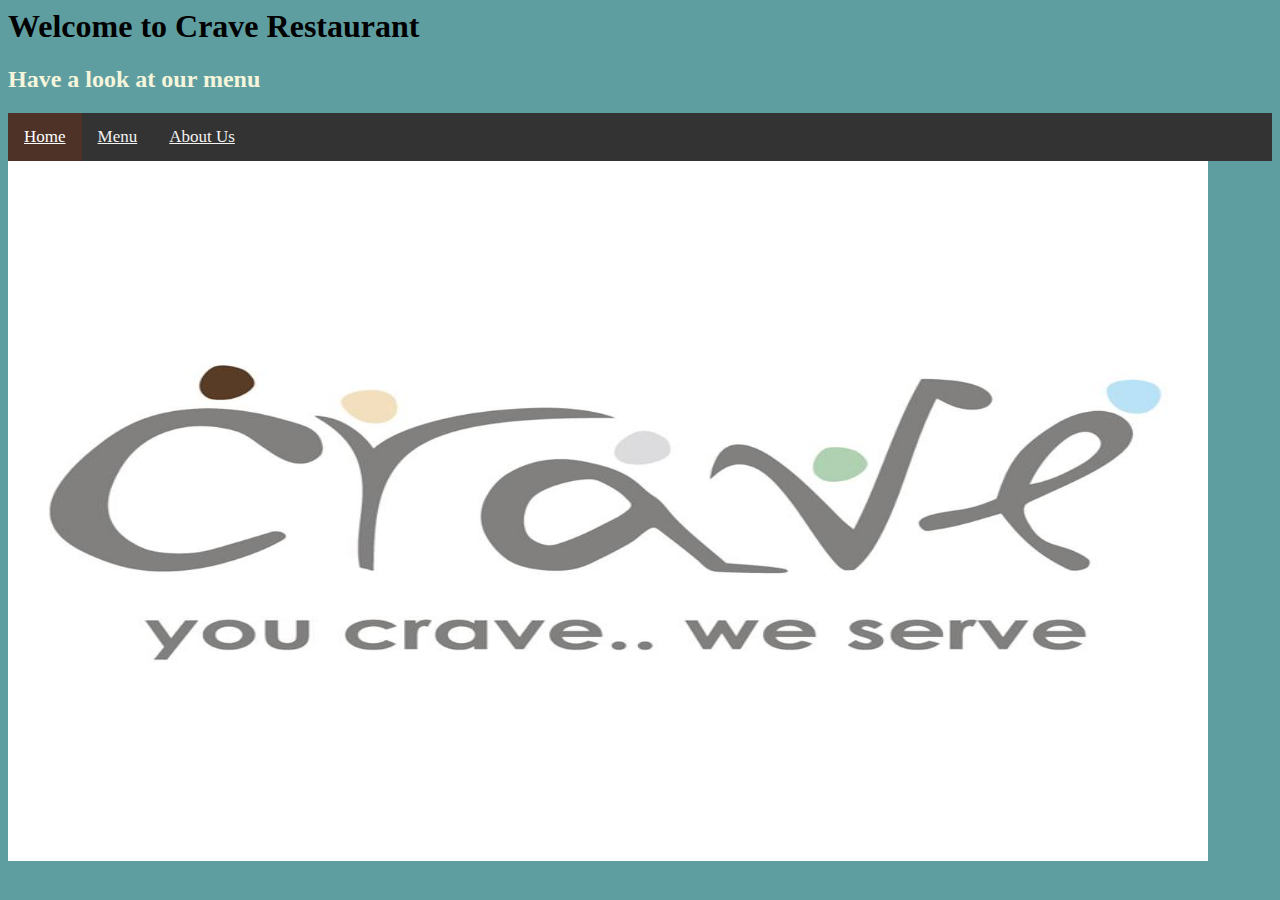
<file: Index.html>
<html>
	<head>	
		<link rel="stylesheet" href="./style.css" /> <!--point to the css location-->
		<title> Crave Restaurant </title>
	</head>
	<body>
		<h1>Welcome to Crave Restaurant</h1>
		<h2>Have a look at our menu</h2>

		<div class="topnav"> 
			<a class="active" href="./index.html">Home</a>
			<a href="./menu.html">Menu</a>
			<a href="./aboutus.html">About Us</a> 
		</div>

		<img src="./img/craveimage.jpg" alt="Crave Restaurant" width="1200" height="700" />
	</body>

</html>
</file>
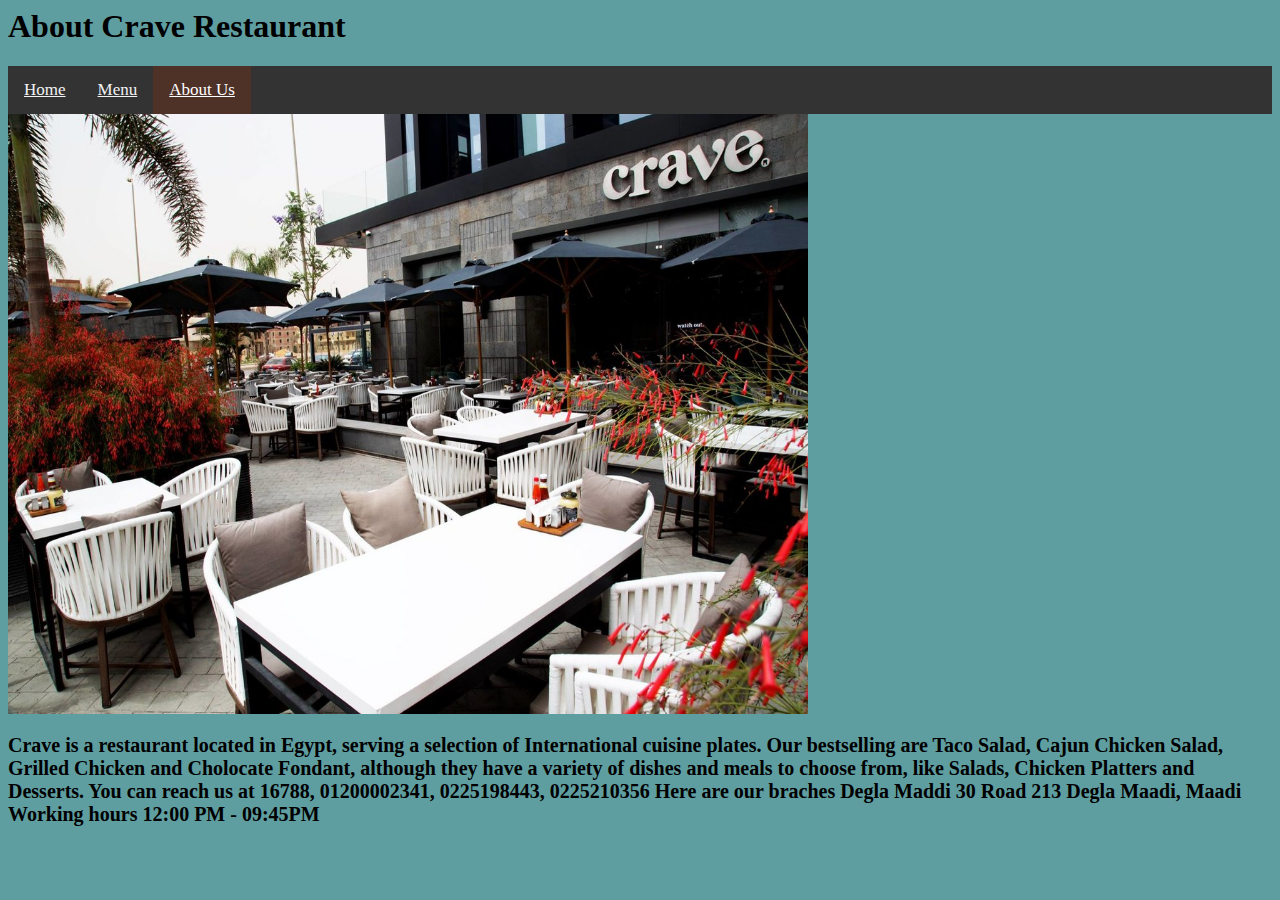
<file: aboutus.html>
<html>
	<head>	
		<link rel="stylesheet" href="./style.css" /> <!--point to the css location-->
		<title> About Crave Restaurant </title>
	</head>
	<body>
		<h1>About Crave Restaurant</h1>
		
		<div class="topnav"> 
			<a href="./index.html">Home</a>
			<a href="./menu.html">Menu</a>
			<a class="active" href="./aboutus.html">About Us</a> 
		</div>

		<img src="./img/aboutus.jpg" alt="About Crave Restaurant" width="800" height="600" />
		<p>
			Crave is a restaurant located in Egypt, serving a selection of
			International cuisine plates. Our bestselling are Taco Salad,
			Cajun Chicken Salad, Grilled Chicken and Cholocate Fondant, although
			they have a variety of dishes and meals to choose from, like Salads, 
			Chicken Platters and Desserts.
			You can reach us at 
			16788, 01200002341, 0225198443, 0225210356
			Here are our braches Degla Maddi 30 Road 213 Degla Maadi, Maadi
			Working hours 12:00 PM - 09:45PM
		</p>

	</body>

</html>
</file>
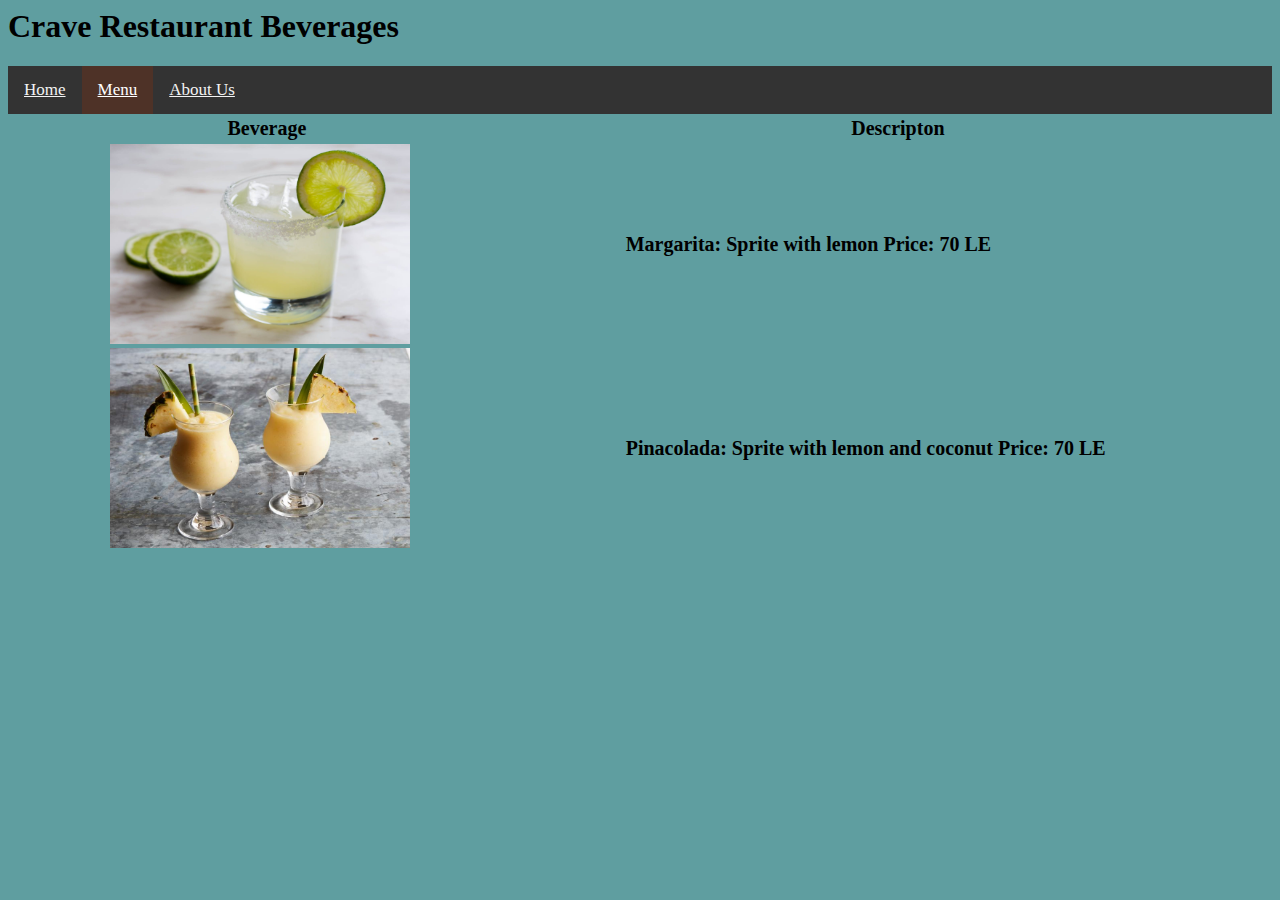
<file: beverages.html>
<html>
<head>
    <link rel="stylesheet" href="./style.css" /> <!--point to the css location-->
    <title> Crave Restaurant | Beverages </title>
</head>
<body>
    <h1>Crave Restaurant Beverages</h1>

    <div class="topnav">
        <a href="./index.html">Home</a>
        <a class="active" href="./menu.html">Menu</a>
        <a href="./aboutus.html">About Us</a>
    </div>

    <table>
        <tr>
            <th>Beverage</th>
            <th>Descripton</th>
        </tr>

        <tr>
            <td><img src="./img/margerita.jpg" alt="margerita" width="300" height="200"/></td>
            <td><p>Margarita: Sprite with lemon Price: 70 LE</p></td>
        </tr>

        <tr>
            <td><img src="./img/pinacolada.jpg" alt="pinacolada" width="300" height="200" /></td>
            <td><p>Pinacolada: Sprite with lemon and coconut Price: 70 LE</p></td>
        </tr>

    </table>


</body>

</html>
</file>
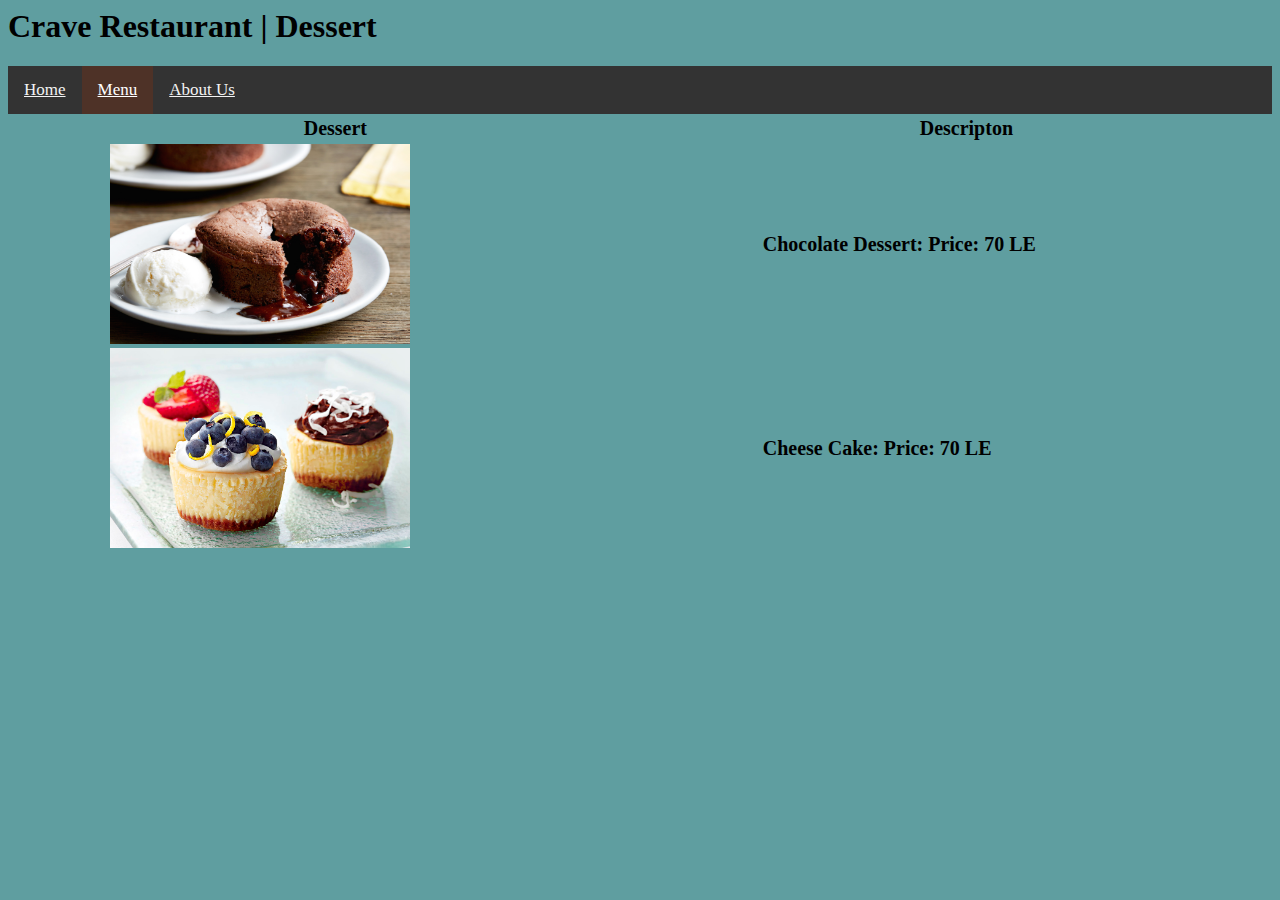
<file: dessert.html>
<html>
<head>
    <link rel="stylesheet" href="./style.css" /> <!--point to the css location-->
    <title> Crave Restaurant | Dessert </title>
</head>
<body>
    <h1>Crave Restaurant | Dessert</h1>

    <div class="topnav">
        <a href="./index.html">Home</a>
        <a class="active" href="./menu.html">Menu</a>
        <a href="./aboutus.html">About Us</a>
    </div>

    <table>
        <tr>
            <th>Dessert</th>
            <th>Descripton</th>
        </tr>

        <tr>
            <td><img src="./img/chocolatedessert.jpg" alt="chocolate" width="300" height="200" /></td>
            <td><p>Chocolate Dessert: Price: 70 LE</p></td>
        </tr>

        <tr>
            <td><img src="./img/cheesecake.jpg" alt="cheesecake" width="300" height="200" /></td>
            <td><p>Cheese Cake: Price: 70 LE</p></td>
        </tr>

    </table>


</body>

</html>
</file>
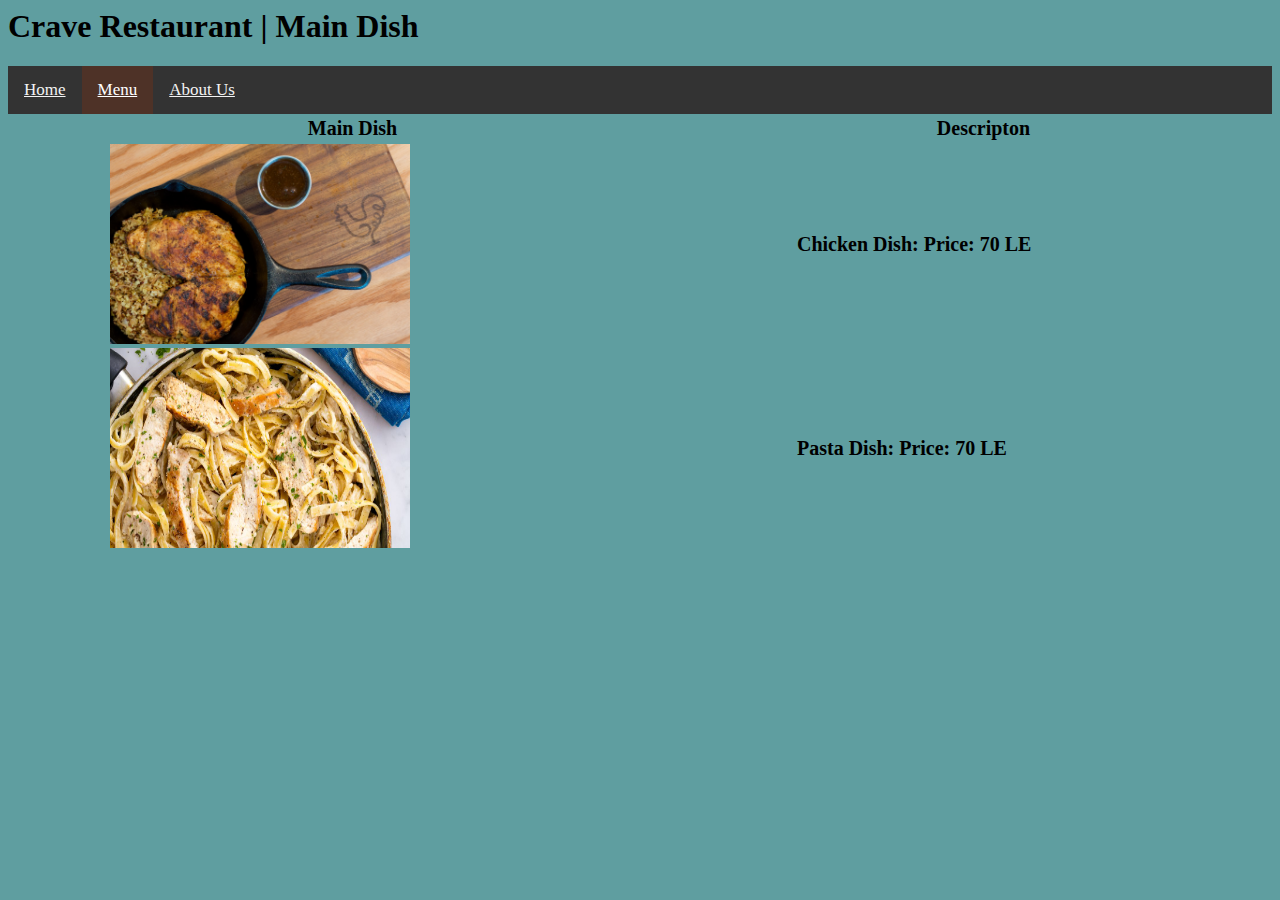
<file: maindish.html>
<html>
<head>
    <link rel="stylesheet" href="./style.css" /> <!--point to the css location-->
    <title> Crave Restaurant | Main Dish </title>
</head>
<body>
    <h1>Crave Restaurant | Main Dish</h1>

    <div class="topnav">
        <a href="./index.html">Home</a>
        <a class="active" href="./menu.html">Menu</a>
        <a href="./aboutus.html">About Us</a>
    </div>

    <table>
        <tr>
            <th>Main Dish</th>
            <th>Descripton</th>
        </tr>

        <tr>
            <td><img src="./img/chickendish.jpg" alt="Chicken Dish" width="300" height="200" /></td>
            <td><p>Chicken Dish: Price: 70 LE</p></td>
        </tr>

        <tr>
            <td><img src="./img/pastadish.jpg" alt="pastadish" width="300" height="200" /></td>
            <td><p>Pasta Dish: Price: 70 LE</p></td>
        </tr>

    </table>


</body>

</html>
</file>
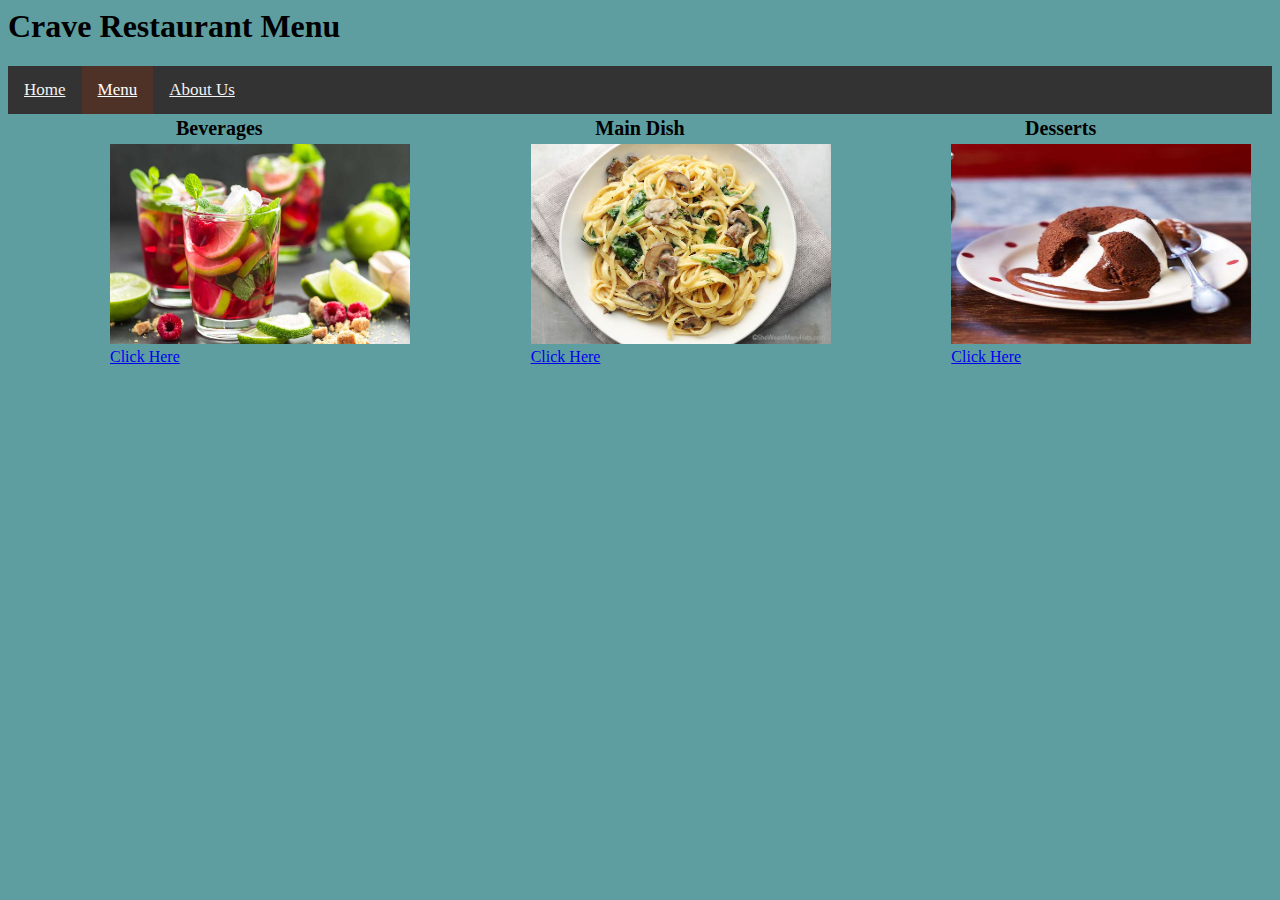
<file: menu.html>
<html>
<head>
    <link rel="stylesheet" href="./style.css" /> <!--point to the css location-->
    <title> Crave Restaurant Menu</title>
</head>
<body>
    <h1>Crave Restaurant Menu</h1>    
    
    <div class="topnav">
        <a href="./index.html">Home</a>
        <a class="active" href="./menu.html">Menu</a>
        <a href="./aboutus.html">About Us</a>
    </div>

    <table>
        <tr>
            <th>Beverages</th>
            <th>Main Dish</th>
            <th>Desserts</th>
        </tr>
        <tr>
            <td><img src="./img/beverages.jpg" alt="beverages" width="300" height="200"></td>
            <td><img src="./img/maindish.jpg" alt="maindish" width="300" height="200"></td>
            <td><img src="./img/dessert.jpg" alt="dessert" width="300" height="200"></td>
        </tr>

        <tr>
            <td>  <a href="./beverages.html">Click Here</a> </td>
            <td> <a href="./maindish.html">Click Here</a> </td>
            <td> <a href="./dessert.html">Click Here</a> </td>
        </tr>

    </table>
    
</body>

</html>
</file>
<file: style.css>
h2{color:beige;}
    body {
        background-color: cadetblue;
    }

    .topnav {
        background-color: #333;
        overflow: hidden;
    }

    .topnav a {
        float: left;
        color: #f2f2f2;
        text-align: center;
        padding: 14px 16px;
        font-size: 17px;
        }

    .topnav a:hover {
        background-color: #ddd;
        color: black;
    }
    .topnav a.active {
        background-color: #4e3227;
        color: white;
    }
    p {
        font-size:20px;
        font-weight:bold;
    }
    table {
        width: 100%;
    }
    th {
        font-size:20px;
        font-weight: bold;
    }
    td {
       padding-left:100px;
    }
</file>
